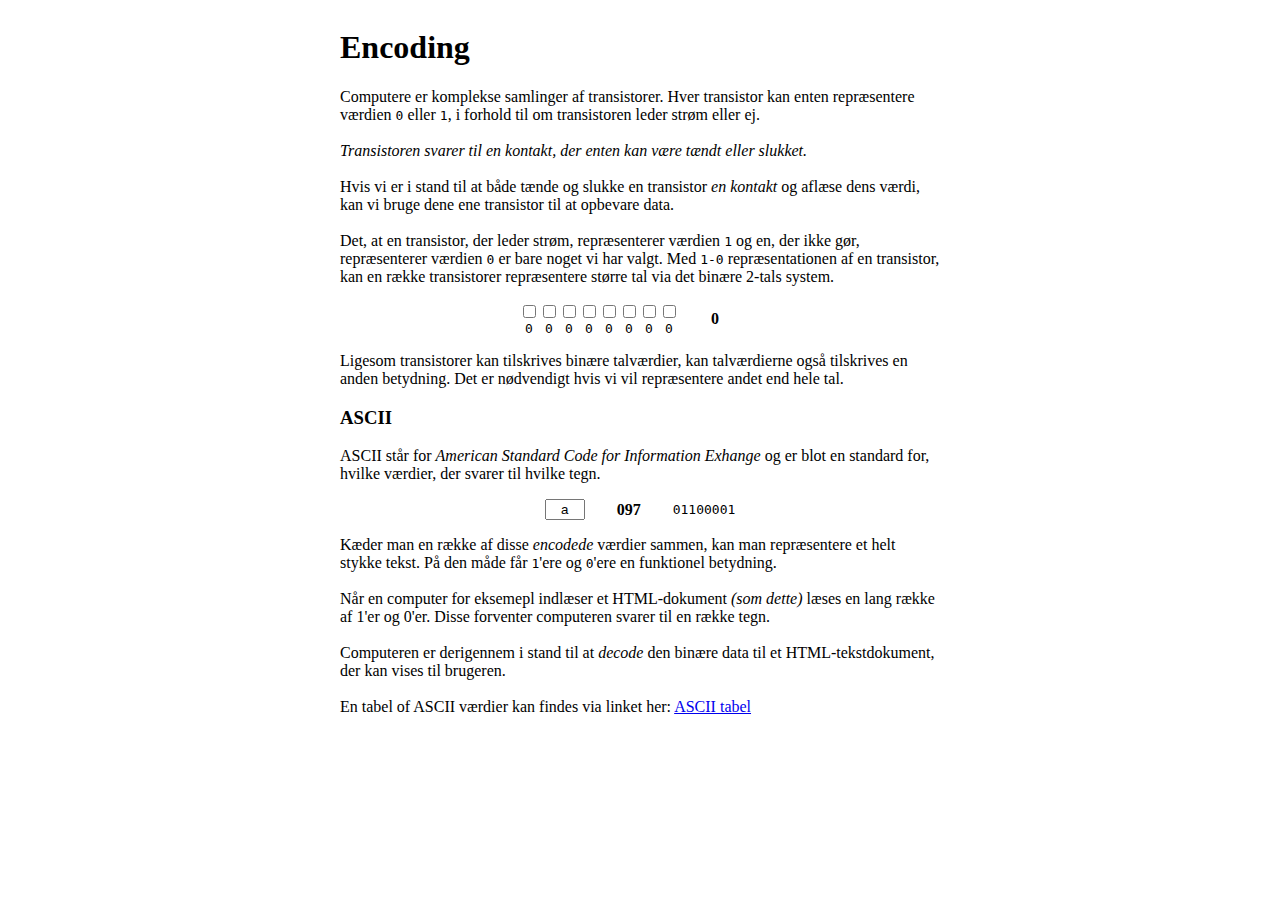
<file: exercises/00-encoding/index.html>
<!DOCTYPE html>
<html lang="en">
<head>
    <meta charset="UTF-8">
    <meta name="viewport" content="width=device-width, initial-scale=1.0">
    <title>Encoding</title>
    <style>
        .exercise {
            margin: auto;
            margin-top: 1rem;
            margin-bottom: 1rem;
            width: fit-content;
        }
    </style>
</head>
<body>
    <div style="display: flex; flex-direction: column; max-width: 600px; margin: auto;">
        <h1>Encoding</h1>
        <section title="Introduktion">
            Computere er komplekse samlinger af transistorer. Hver transistor kan enten repræsentere værdien <code>0</code> eller <code>1</code>, i forhold til om transistoren leder strøm eller ej.<br><br>
            <em>Transistoren svarer til en kontakt, der enten kan være tændt eller slukket.</em><br><br>
            Hvis vi er i stand til at både tænde og slukke en transistor <i>en kontakt</i> og aflæse dens værdi, kan vi bruge dene ene transistor til at opbevare data.<br><br>
            Det, at en transistor, der leder strøm, repræsenterer værdien <code>1</code> og en, der ikke gør, repræsenterer værdien <code>0</code> er bare noget vi har valgt. 
            Med <code>1-0</code> repræsentationen af en transistor, kan en række transistorer repræsentere større tal via det binære 2-tals system.
            <section class="exercise">
                <div id="numbers-exercise" style="display: flex; flex-direction: row; gap: 2rem;">
                    <div id="numbers" style="display: flex;">
                        <div style="display: flex; flex-direction: column; align-items: center;">
                            <input type="checkbox">
                            <code>0</code>
                        </div>
                        <div style="display: flex; flex-direction: column; align-items: center;">
                            <input type="checkbox">
                            <code>0</code>
                        </div>
                        <div style="display: flex; flex-direction: column; align-items: center;">
                            <input type="checkbox">
                            <code>0</code>
                        </div>
                        <div style="display: flex; flex-direction: column; align-items: center;">
                            <input type="checkbox">
                            <code>0</code>
                        </div>
                        <div style="display: flex; flex-direction: column; align-items: center;">
                            <input type="checkbox">
                            <code>0</code>
                        </div>
                        <div style="display: flex; flex-direction: column; align-items: center;">
                            <input type="checkbox">
                            <code>0</code>
                        </div>
                        <div style="display: flex; flex-direction: column; align-items: center;">
                            <input type="checkbox">
                            <code>0</code>
                        </div>
                        <div style="display: flex; flex-direction: column; align-items: center;">
                            <input type="checkbox">
                            <code>0</code>
                        </div>
                    </div>
                    <div id="numbers-result" style="display: flex; align-items: center; font-weight: bold; min-width: 50px;">
                        0
                    </div>
                </div>
                <script>
                    (function() {
                        let transistors = Array.from(document.querySelector("#numbers").children).map(child => {
                            return {
                                input: child.querySelector("input"),
                                result: child.querySelector("code"),
                            }
                        });
                        transistors.forEach(transistor => {
                            transistor.input.addEventListener("change", (e) => {
                                transistor.result.innerText = e.target.checked ? 1 : 0;
                                updateCheckboxes();
                            })
                        })

                        let result = document.querySelector("#numbers-result");

                        function updateCheckboxes() {
                            let total = 0;
                            for(let i = 0; i < transistors.length; i++) {
                                let transistor = transistors[transistors.length - (i + 1)]
                                let value = transistor.input.checked ? 1 : 0;
                                total += value * 2**i;
                            }
                            result.innerText = total;
                        }
                    })();
                </script>
            </section>
            Ligesom transistorer kan tilskrives binære talværdier, kan talværdierne også tilskrives en anden betydning. Det er nødvendigt hvis vi vil repræsentere andet end hele tal.
        <section title="ASCII">
            <h3>ASCII</h3>
            ASCII står for <em>American Standard Code for Information Exhange</em> og er blot en standard for, hvilke værdier, der svarer til hvilke tegn.

            <section class="exercise">
                <div id="ascii-exercise" style="display: flex; gap: 2rem; align-items: center;">
                    <input id="ascii-input" type="text" maxlength="1" style="width: 2rem; text-align: center;" value="a">
                    <div id="ascii-dec-result" style="display: flex; align-items: center; font-weight: bold;">
                        097
                    </div>
                    <code id="ascii-bin-result">
                        01100001
                    </code>
                </div>
                <script>
                    (function() {
                        let input = document.querySelector("#ascii-input");
                        let result = document.querySelector("#ascii-dec-result");
                        let binResult = document.querySelector("#ascii-bin-result");

                        input.addEventListener("input", (e) => {
                            let char = e.data;
                            if (char == null) {
                                return;
                            }  

                            let charCode = char.charCodeAt(0);
                            result.innerText = charCode.toString().padStart(3, "0");
                            binResult.innerText = charCode.toString(2).padStart(8, "0")
                        });

                    })();
                </script>
            </section>
            Kæder man en række af disse <em>encodede</em> værdier sammen, kan man repræsentere et helt stykke tekst. På den måde får <code>1</code>'ere og <code>0</code>'ere en funktionel betydning.<br><br>
            Når en computer for eksemepl indlæser et HTML-dokument <i>(som dette)</i> læses en lang række af 1'er og 0'er. Disse forventer computeren svarer til en række tegn. <br><br>
            Computeren er derigennem i stand til at <em>decode</em> den binære data til et HTML-tekstdokument, der kan vises til brugeren. <br><br>
            En tabel of ASCII værdier kan findes via linket her: <a href="https://www.ascii-code.com/" target="_blank">ASCII tabel</a>
        </section>
    </div>
</body>
</html>
</file>
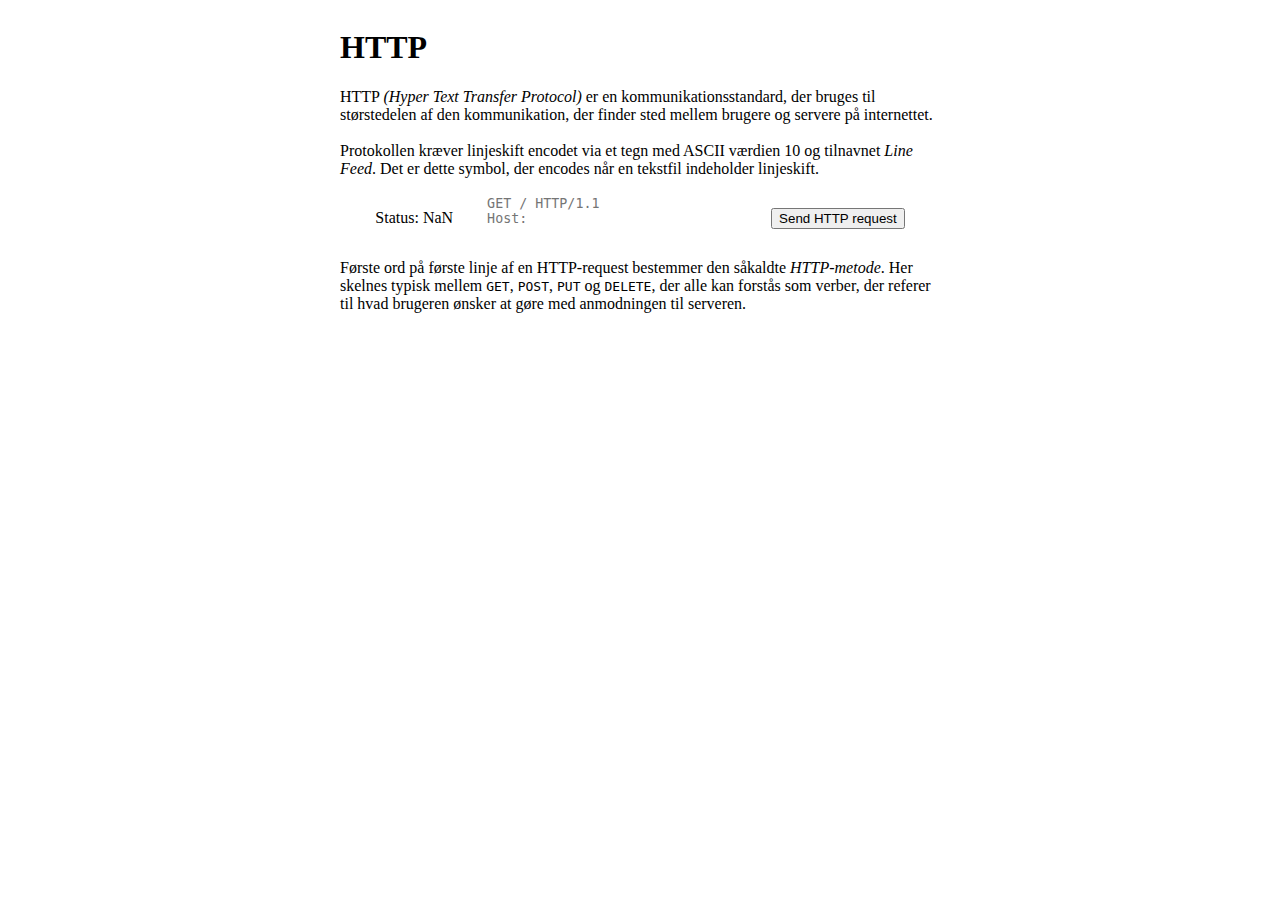
<file: exercises/01-http/index.html>
<!DOCTYPE html>
<html lang="en">
<head>
    <meta charset="UTF-8">
    <meta name="viewport" content="width=device-width, initial-scale=1.0">
    <title>HTTP</title>
    <style>
        .exercise {
            margin: auto;
            margin-top: 1rem;
            margin-bottom: 1rem;
            width: fit-content;
        }
    </style>
</head>
<body>
    <div style="display: flex; flex-direction: column; max-width: 600px; margin: auto;">
        <h1>HTTP</h1>
        <section title="Introduktion">
            HTTP <em>(Hyper Text Transfer Protocol)</em> er en kommunikationsstandard, der bruges til størstedelen af den kommunikation, der finder sted mellem brugere og servere på internettet.<br><br>
            Protokollen kræver linjeskift encodet via et tegn med ASCII værdien 10 og tilnavnet <em>Line Feed</em>. Det er dette symbol, der encodes når en tekstfil indeholder linjeskift.
            <section class="exercise" style="width: 100%;">
                <div style="display: flex; align-items: center; margin: auto; justify-content: center; gap: 2rem;">
                    <span>Status: <span id="http-response-status" styl>NaN</span></span>
                    <textarea
                        id="HTTP-request"
                        rows="3"
                        resizeable="false"
                        style="width: 250px; font-family: monospace; resize:none; border: none; outline: none;"
                        placeholder="GET / HTTP/1.1
Host: "
                    ></textarea>
                    <button id="HTTP-request-btn" style="height: 1.3rem;">Send HTTP request</button>
                    <script>
                        (function() {
                            const textarea = document.querySelector("#HTTP-request");
                            const button = document.querySelector("#HTTP-request-btn");
                            const responseStatus = document.querySelector("#http-response-status");

                            button.addEventListener("click", async () => {
                                try {
                                    const lines = textarea.value.split(/\r?\n/) 

                                    const [method, path, protocol] = lines[0].split(" ");
                                    const host = lines[1].split("Host: ")[1];

                                    const response = await fetch(`https://${host}${path}`, {
                                        method: method,
                                    })

                                    responseStatus.innerText = response.status;
                                } catch(error) {
                                    responseStatus.innerText = "Err";
                                }
                            });
                        })();
                    </script>
                </div>
            </section>
            Første ord på første linje af en HTTP-request bestemmer den såkaldte <em>HTTP-metode</em>. Her skelnes typisk mellem <code>GET</code>, <code>POST</code>, <code>PUT</code> og <code>DELETE</code>, der alle kan forstås som verber, der referer til hvad brugeren ønsker at gøre med anmodningen til serveren.<br><br>
        </section>
    </div>
    <script>
        function parseRequest(request) {
            const lines = request.split(/\r?\n/);

            const firstSplits = lines[0].split(" ");
            if (firstSplits.length != 3) {
                throw new Error("Invalid first line of HTTP request");
            }

            const [method, path, _] = firstSplits;

            const headerLines = firstSplits.slice(1);
            const headers = headerlines;

            return {
                method,
                path,
                headers,
            }
            
        }
    </script>
</body>
</html>
</file>
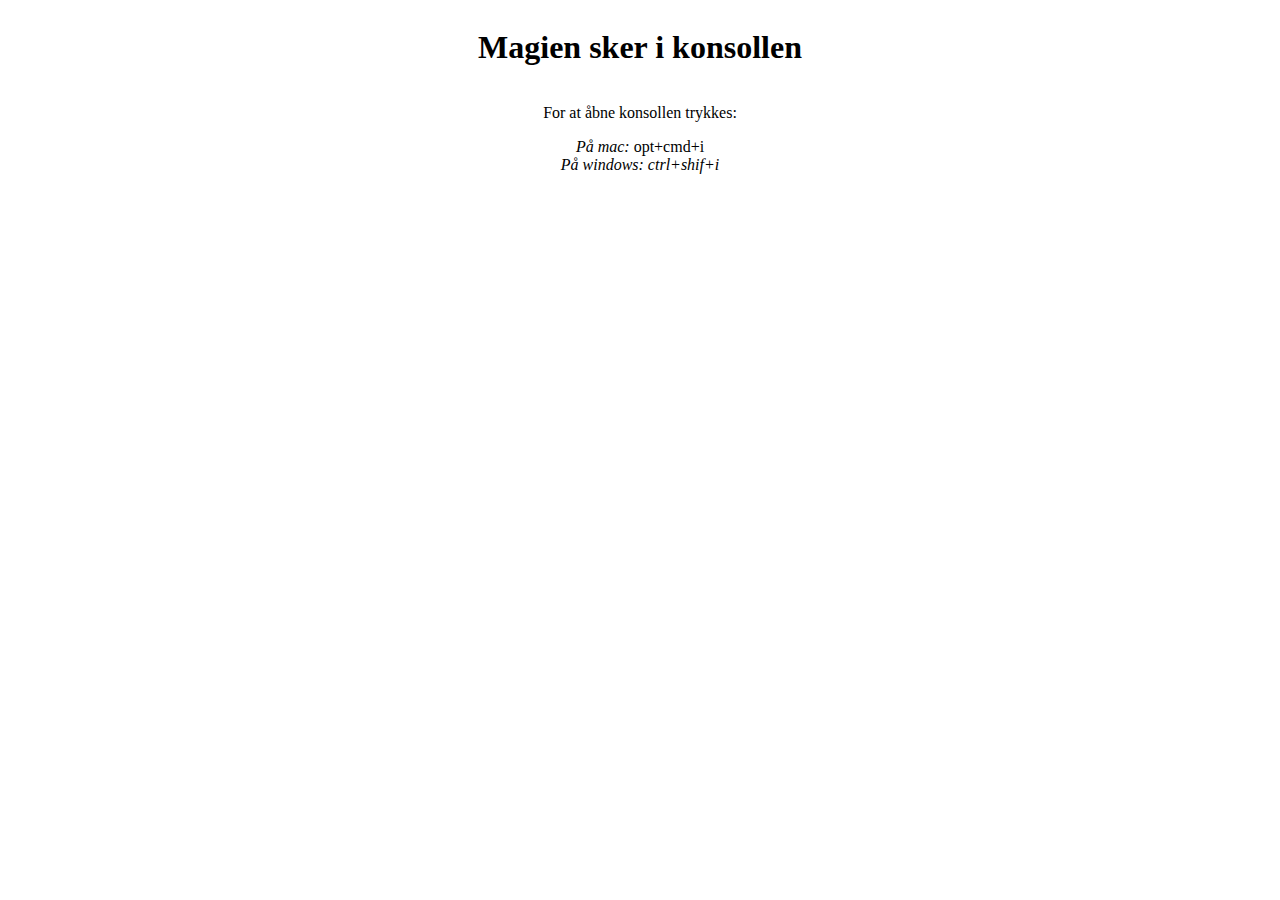
<file: exercises/02-client/index.html>
<!DOCTYPE html>
<html lang="en">
<head>
    <meta charset="UTF-8">
    <meta name="viewport" content="width=device-width, initial-scale=1.0">
    <title>Chat</title>
    <script src="./client.js"></script>
</head>
<body>
    <div style="display: flex; align-items: center; flex-direction: column;">
        <h1>Magien sker i konsollen</h1>
        <p>For at åbne konsollen trykkes:</p>
        <span><i>På mac:</i> opt+cmd+i<br></span>
        <span><i>På windows: ctrl+shif+i</i></span>
    </div>
</body>
</html>
</file>
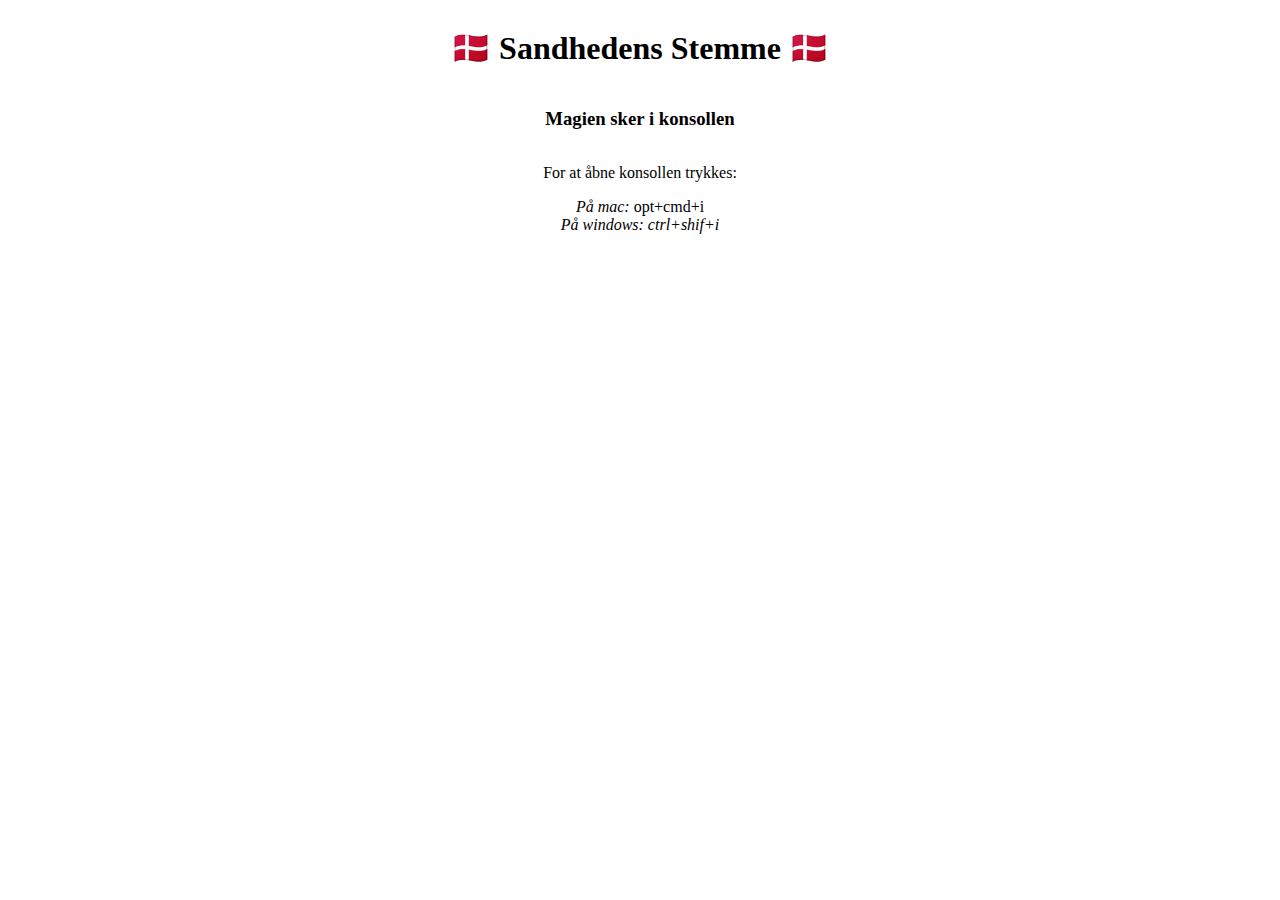
<file: exercises/02-sandt/index.html>
<!DOCTYPE html>
<html lang="en">
<head>
    <meta charset="UTF-8">
    <meta name="viewport" content="width=device-width, initial-scale=1.0">
    <title>Sandt</title>
    <script src="./sandt.js"></script>
    <script src="./script.js"></script>
</head>
<body>
    <div style="display: flex; align-items: center; flex-direction: column;">
        <h1>🇩🇰 Sandhedens Stemme 🇩🇰</h1>
        <h3>Magien sker i konsollen</h3>
        <p>For at åbne konsollen trykkes:</p>
        <span><i>På mac:</i> opt+cmd+i<br></span>
        <span><i>På windows: ctrl+shif+i</i></span>
    </div>
</body>
</html>
</file>
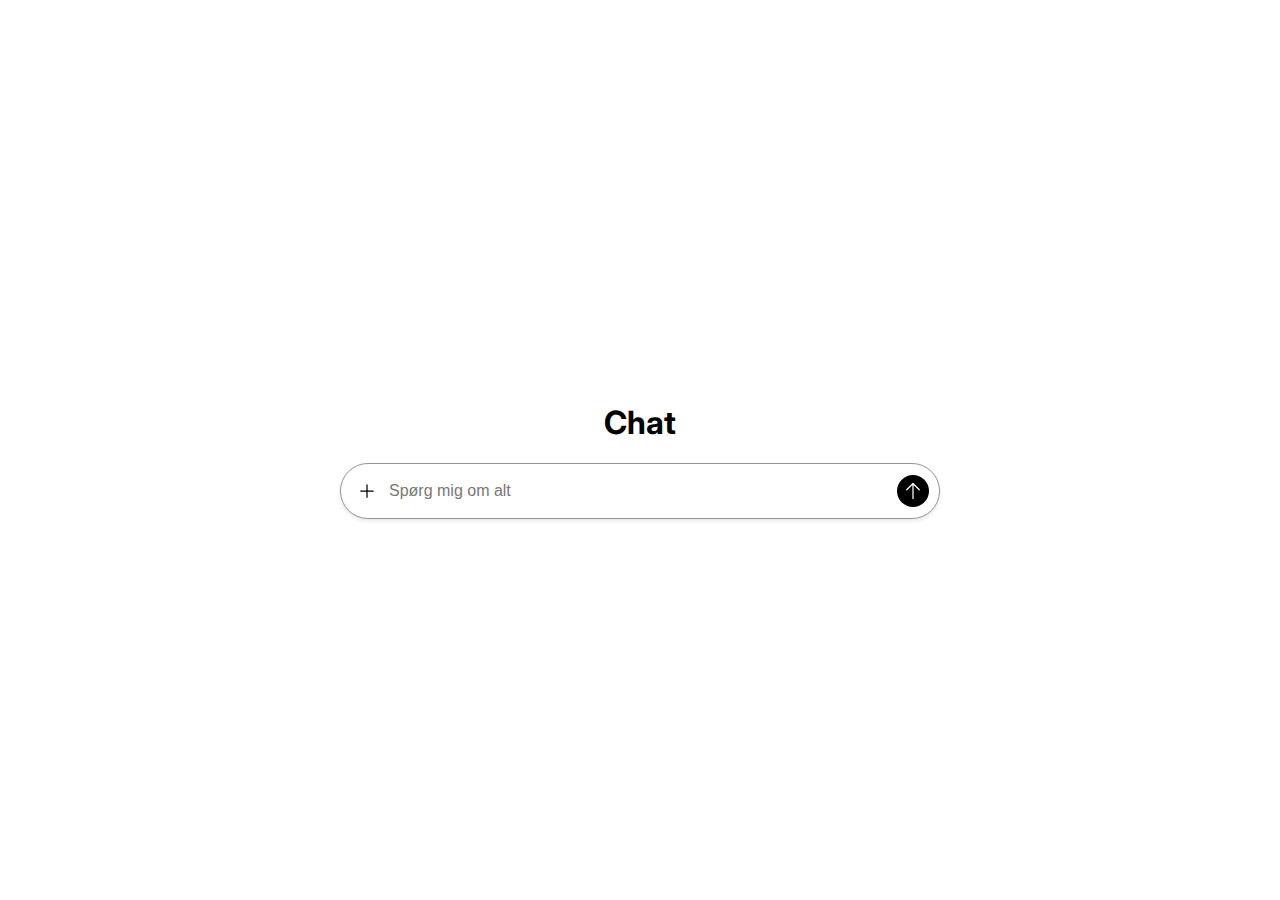
<file: exercises/03-chat/index.html>
<!DOCTYPE html>
<html>
<head>
    <meta charset="UTF-8">
    <meta name="viewport" content="width=device-width, initial-scale=1.0">
    <link rel="stylesheet" href="./src/styles.css" type="text/css">
    <script src="./src/client.js" defer></script>
    <script src="./script.js" defer></script>
</head>
<body>
    <div class="backdrop fill flex-col items-center justify-center">
        <section>
            <h1>Chat</h1>
        </section>
        <section>
            <div class="chat-container flex-col">
                <div class="messages-container">
                    
                </div>
                <div class="input-container flex-row items-center">
                    <button class="square">
                        <svg xmlns="http://www.w3.org/2000/svg" fill="none" viewBox="0 0 24 24" stroke-width="1.5" stroke="currentColor" class="size-6">
                            <path stroke-linecap="round" stroke-linejoin="round" d="M12 4.5v15m7.5-7.5h-15" />
                        </svg>
                    </button>
                    <input class="grow" placeholder="Spørg mig om alt" type="text" id="chat-input">
                    <button class="primary square" id="chat-send-btn">
                        <svg class="icon" xmlns="http://www.w3.org/2000/svg" fill="none" viewBox="0 0 24 24" stroke-width="1.5" stroke="currentColor" class="size-6">
                            <path stroke-linecap="round" stroke-linejoin="round" d="M4.5 10.5 12 3m0 0 7.5 7.5M12 3v18" />
                        </svg>
                    </button>
                </div>
            </div>
        </section>
    </div>
</body>
</html>
</file>
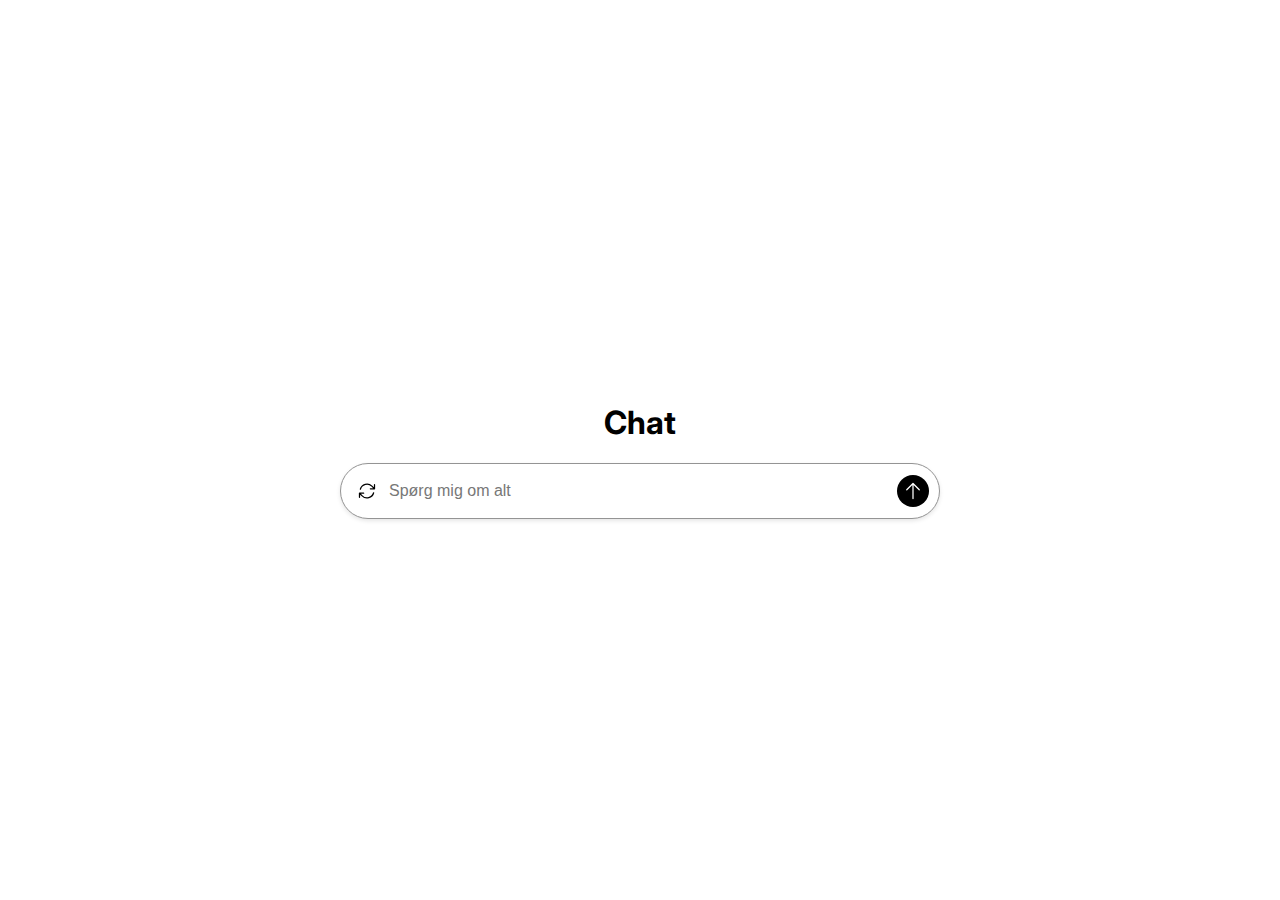
<file: exercises/03-chat/svar/index.html>
<!DOCTYPE html>
<html>
<head>
    <meta charset="UTF-8">
    <meta name="viewport" content="width=device-width, initial-scale=1.0">
    <link rel="stylesheet" href="../src/styles.css" type="text/css">
    <script src="../src/markdown-converter.js" defer></script>
    <script src="../src/ai.js" defer></script>
    <script src="../src/client.js" defer></script>
    <script src="./script.js" defer></script>
</head>
<body>
    <div class="backdrop fill flex-col items-center justify-center">
        <section>
            <div class="chat-container flex-col">
                <h1 class="text-center">Chat</h1>
                <div class="messages-container">
                    
                </div>
                <div class="input-container flex-row items-center">
                    <button class="square" id="chat-reset-btn">
                        <svg xmlns="http://www.w3.org/2000/svg" fill="none" viewBox="0 0 24 24" stroke-width="1.5" stroke="currentColor" class="size-6">
                            <path stroke-linecap="round" stroke-linejoin="round" d="M16.023 9.348h4.992v-.001M2.985 19.644v-4.992m0 0h4.992m-4.993 0 3.181 3.183a8.25 8.25 0 0 0 13.803-3.7M4.031 9.865a8.25 8.25 0 0 1 13.803-3.7l3.181 3.182m0-4.991v4.99" />
                        </svg>
                    </button>
                    <input class="grow" placeholder="Spørg mig om alt" type="text" id="chat-input">
                    <button class="primary square" id="chat-send-btn">
                        <svg class="icon" xmlns="http://www.w3.org/2000/svg" fill="none" viewBox="0 0 24 24" stroke-width="1.5" stroke="currentColor" class="size-6">
                            <path stroke-linecap="round" stroke-linejoin="round" d="M4.5 10.5 12 3m0 0 7.5 7.5M12 3v18" />
                        </svg>
                    </button>
                </div>
            </div>
        </section>
    </div>
    <span class="ai-status-container" id="ai-status">
        Sprogmodellen arbejder på sagen...
        <span class="loader ai-status"></span>
    </span>
</body>
</html>
</file>
<file: exercises/03-chat/src/styles.css>
@import url('https://fonts.googleapis.com/css2?family=Inter:ital,opsz,wght@0,14..32,100..900;1,14..32,100..900&display=swap');

/* Root settings */
:root {
    font-family: "Inter", sans-serif;
    font-size: 16px;
}

:root {
    --color-text-primary: #000000;
    --color-text-secondary: #ffffff;
    --color-text-muted: #777777;

    --color-primary: #000000;
    --color-primary-hover: #3c3c3c;
    --color-border: #949494;
    --color-background: #ffffff;
    --color-background-hover: #eeeeee;
    --color-debug: #ff0000;

    --color-backdrop: #ffffff;

    --ui-element-height: 2rem;

    --text-md: 1rem;
    --text-sm: 0.85rem;
    --text-xs: 0.75rem;

    --transition-md: 100ms;
}

@media (prefers-color-scheme: dark) {
    :root {
        --color-text-primary: #ededed;
        --color-text-secondary: #000000;
        --color-text-muted: #a1a1a1;

        --color-primary: #fbfbfb;
        --color-primary-hover: #e5e5e5;
        --color-border: #a2a2a2;
        --color-background: #292929;
        --color-background-hover: #6d6d6d;

        --color-backdrop: #1f1f1f;
    }

}

::-webkit-scrollbar {
    width: 0.5rem;
}

::-webkit-scrollbar-track {
    background: var(--color-backdrop);
}

::-webkit-scrollbar-thumb {
    background-color: var(--color-background-hover);
    border-radius: 0.25rem;
}

* {
    box-sizing: border-box;
}

body {
    margin: 0;
    color: var(--color-text-primary);
    background: var(--color-backdrop);
}

/* UI styles */
button, input[type="text"] {
    height: var(--ui-element-height);
    border: none;
    font-size: var(--text-md);
    transition: var(--transition-md);
    background: var(--color-background);
    color: var(--color-text-primary);
}

button {
    border-radius: calc(0.5 * var(--ui-element-height));
    background: var(--color-background);
    display: flex;
    align-items: center;
    justify-content: center;
}

button.primary {
    background: var(--color-primary);
}

button:hover {
    background: var(--color-background-hover);
}

button.primary:hover {
    background: var(--color-primary-hover);
}

button.square {
    width: var(--ui-element-height);
}

button > svg {
    stroke: var(--color-primary);
}

button.primary > svg {
    fill: var(--color-text-secondary);
    stroke: var(--color-text-secondary);
}

input[type="text"]:focus {
    outline: none;
}

input[type="text"]::placeholder {
    color: var(--color-text-muted);
}

/* Utility classes */
.fill {
    width: 100%;
    height: 100%;
}

.w-full {
    width: 100%;
}

h-full {
    height: 100%;
}

.flex-row {
    display: flex;
    flex-direction: row;
}

.flex-col {
    display: flex;
    flex-direction: column;
}

.items-center {
    align-items: center;
}

.justify-center {
    justify-content: center;
}

.text-center {
    text-align: center;
}

.grow {
    flex-grow: 1;
}

.debug {
    border: 1px solid var(--color-debug);
}

.square {
    aspect-ratio: 1;
}

.info {
    color: var(--color-text-muted);
    font-size: var(--text-xs);
}

/* Specific styles */
.backdrop {
    height: 100vh;
    margin: 0;
    padding: 0;
}

.chat-container {
    display: flex;
    flex-direction: column;
    justify-content: center;
    width: 600px;
}

.chat-container.has-messages {
    height: 70vh;
}

.messages-container {
    flex: 0 0 auto;   /* NOT growing initially */
    display: flex;
    flex-direction: column;
    gap: 0.5rem;
    max-height: 0;
    overflow: hidden;
    transition: max-height 300ms ease;
}

.messages-container.has-messages {
    flex: 1 1 auto;   /* now participates fully */
    max-height: 100%;
    min-height: 0;   /* critical for scrolling */
    overflow-y: auto;
    margin-bottom: 1rem;
    padding-right: 0.5rem;
    padding-left: 0.5rem;
}
.input-container {
    height: calc(1.75 * var(--ui-element-height));
    border-radius: calc(0.875 * var(--ui-element-height));
    border: 1px solid var(--color-border);
    background: var(--color-background);
    padding: 0.625rem;
    gap: 0.25rem;
    width: 600px;
    box-shadow: 0 2px 4px rgba(0, 0, 0, 0.1);
}

.message-content {
    border-radius: 1rem;
    padding: 0.5rem;
    padding-right: 1rem;
    padding-left: 1rem;
}

.message[role="user"] {
    display: flex;
    justify-content: flex-end;

    .message-content {
        background: var(--color-background-hover);
    }
}

.message[role="system"] {
    visibility: hidden;
}

.message-content {
}

.loader {
  width: 1rem;
  height: 1rem;
  border: 0.25rem solid var(--color-primary);
  border-radius: 50%;
  display: inline-block;
  box-sizing: border-box;
  position: relative;
  animation: pulse 0.75s linear infinite;
}

@keyframes pulse {
  0% , 60% , 100%{ transform:  scale(1) }
  80% { transform:  scale(1.2)}
}

ul, ol {
    margin: 1em 0;
    padding-left: 1.5em;
}

li {
    margin: 0.5em 0;
}

hr {
    border: 0.0625rem solid var(--color-text-muted);
    border-radius: 0.125rem;
}

.ai-status-container {
    position: fixed;
    right: 0.5rem;
    top: 0.5rem;
    color: var(--color-text-muted);
    display: flex;
    align-items: center;
    gap: 0.5rem;
    visibility: hidden;
}

.loader.ai-status {
    border-color: var(--color-debug);
}
</file>
